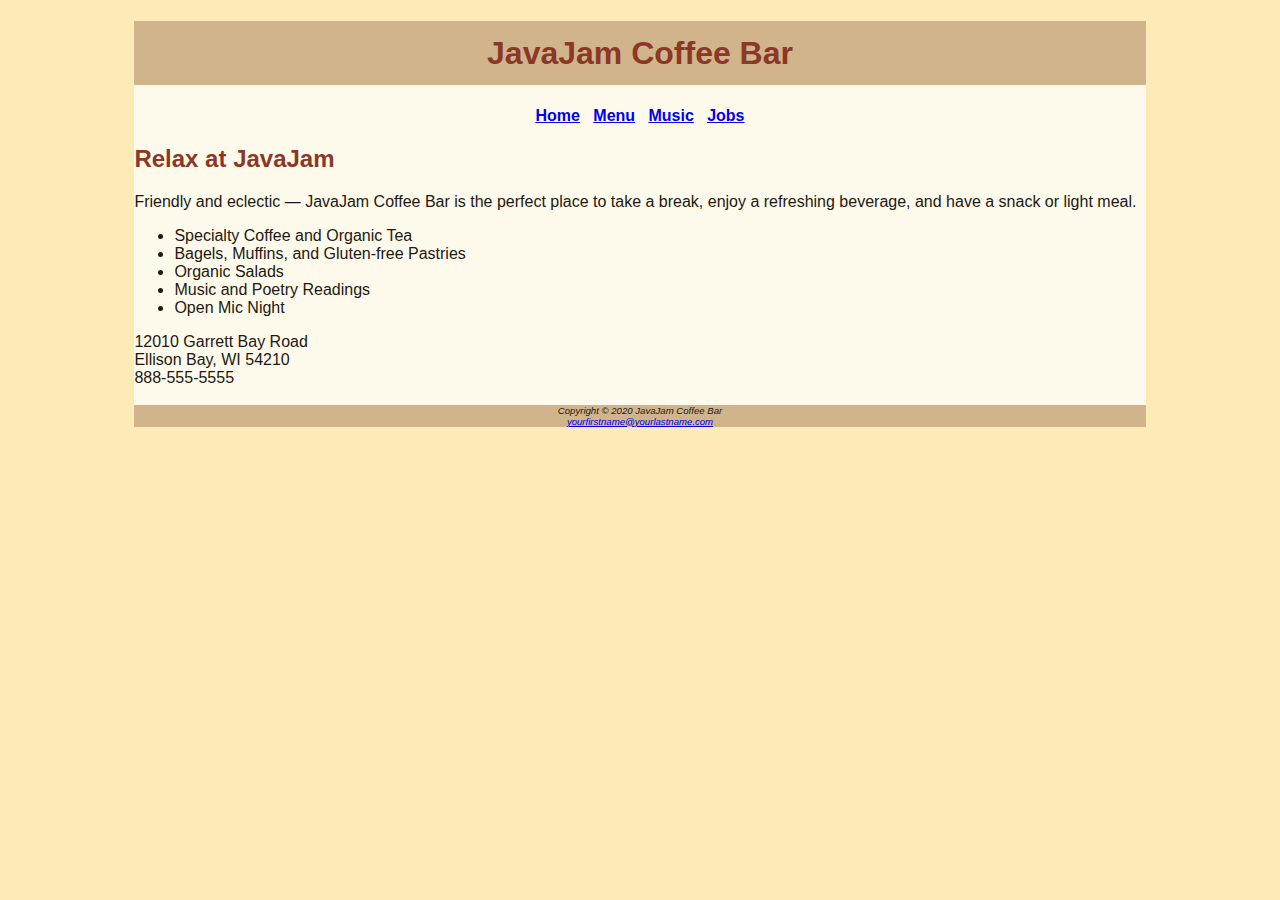
<file: index.html>
<!DOCTYPE html>
<html lang="en">
<head>
<title>JavaJam Coffee Bar</title>
<meta charset="utf-8">
<link href="javajam.css" rel="stylesheet"> <!-- Added Chap 3 -->
</head>
<body>
<div id="wrapper">  <!-- Added Chap 3 -->  
<header>
<h1>JavaJam Coffee Bar</h1>
</header>
  <nav>   <!-- Removed bold tags <b></b> from nav Chap 3 -->
<a href="index.html">Home</a> &nbsp; 
<a href="menu.html">Menu</a> &nbsp; 
<a href="music.html">Music</a> &nbsp; 
<a href="jobs.html">Jobs</a>
</nav>
<main>
<h2>Relax at JavaJam</h2>
<p>Friendly and eclectic &mdash; JavaJam Coffee Bar is the perfect place to take a break, 
enjoy a refreshing beverage, and have a snack or light meal.</p>

<ul>
  <li>Specialty Coffee and Organic Tea</li>
  <li>Bagels, Muffins, and Gluten-free Pastries</li>
  <li>Organic Salads</li>
  <li>Music and Poetry Readings</li>
  <li>Open Mic Night</li>
</ul>
<div>
12010 Garrett Bay Road<br>
Ellison Bay, WI 54210<br>
888-555-5555<br><br>
</div>
</main>
<footer>  <!-- Removed <small><i> tags from footer Chap 3 -->
Copyright &copy; 2020 JavaJam Coffee Bar<br>
<a href="mailto:yourfirstname@yourlastname.com">yourfirstname@yourlastname.com</a>
</footer>
</div>   <!-- Added Chap 3 -->
</body>
</html>
</file>
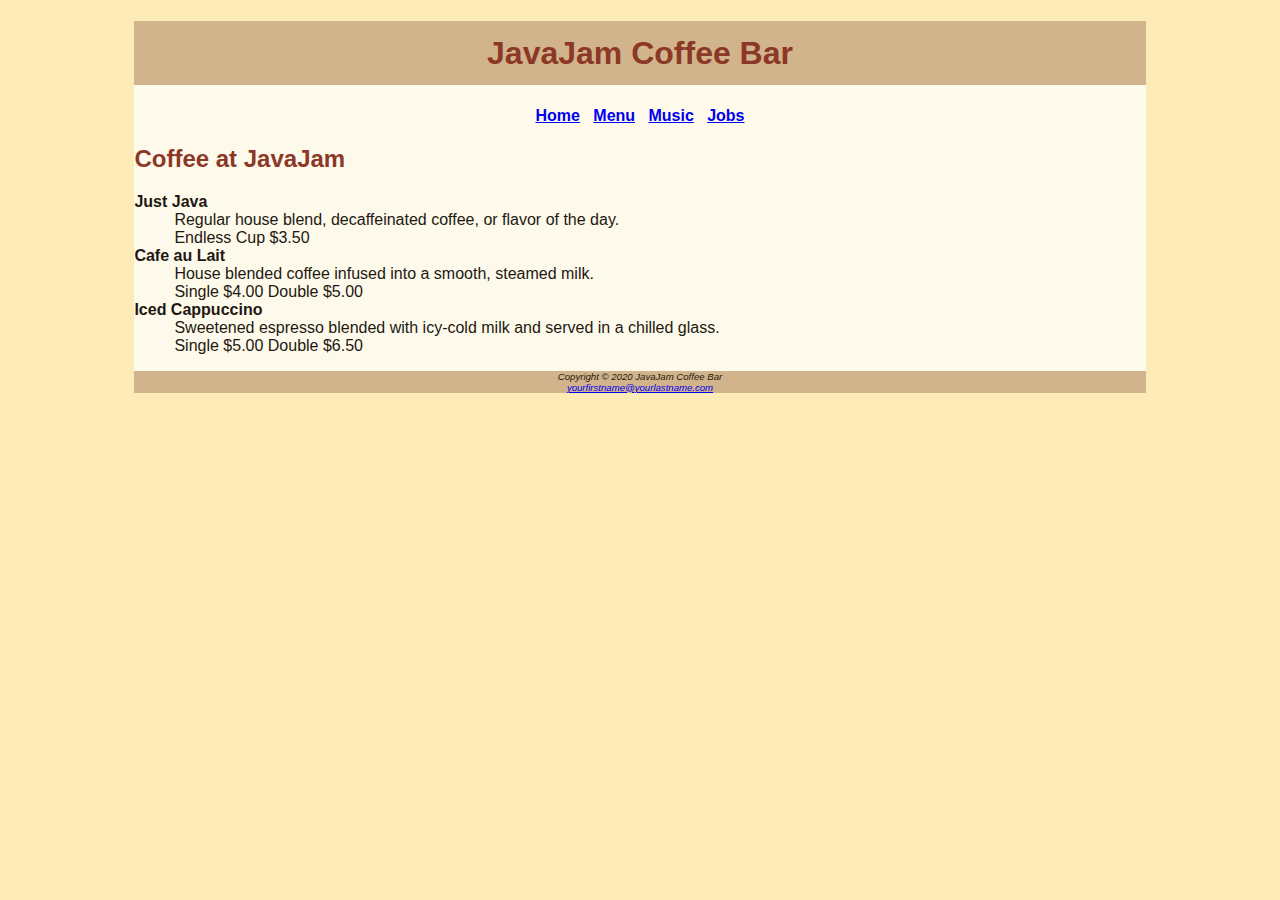
<file: menu.html>
<!DOCTYPE html>
<html lang="en">
<head>
<title>JavaJam Coffee Bar Menu</title>
<meta charset="utf-8">
<link href="javajam.css" rel="stylesheet">  <!-- Added Chap3 -->  
</head>
<body>
<div id="wrapper">     <!-- Added Chap3 -->  
<header>
<h1>JavaJam Coffee Bar</h1>
</header>
<nav>  <!-- Removed <b> tags from the footer section in Chap3 -->
<a href="index.html">Home</a> &nbsp; 
<a href="menu.html">Menu</a> &nbsp; 
<a href="music.html">Music</a> &nbsp; 
<a href="jobs.html">Jobs</a>
</nav>
<main>
<h2>Coffee at JavaJam</h2>
<dl>
<dt><strong>Just Java</strong></dt>
<dd>Regular house blend, decaffeinated coffee, or flavor of the day.<br>Endless Cup $3.50</dd>
<dt><strong>Cafe au Lait</strong></dt>
<dd>House blended coffee infused into a smooth, steamed milk.<br>Single $4.00 Double $5.00</dd>
<dt><strong>Iced Cappuccino</strong></dt>
<dd>Sweetened espresso blended with icy-cold milk and served in a chilled glass.<br>Single $5.00 Double $6.50</dd>
</dl>

</main>
<footer>   <!-- Removed <small><i> tags from the footer section in Chap3 -->
Copyright &copy; 2020 JavaJam Coffee Bar<br>
<a href="mailto:yourfirstname@yourlastname.com">yourfirstname@yourlastname.com</a>
</footer>
</div>   <!-- Added Chap3 -->     
</body>
</html>
</file>
<file: javajam.css>
body { background-color: #FCEBB6;
       color: #221811;
	   font-family: Tahoma, Arial, sans-serif; 
}
#wrapper { background-color: #FEFAEB;
           margin-left: auto;
           margin-right: auto;
           width: 80%;
}   
header { background-color: #D2B48C; 
         color: #8C3826; 
		 text-align: center; 
}
h1 { line-height: 200%; }
h2 { color: #8C3826; }
nav { font-weight: bold; 
	  text-align: center;
}
footer { background-color: #D2B48C;
         font-size: .60em;
		 font-style: italic;
		 text-align: center;
}
</file>
